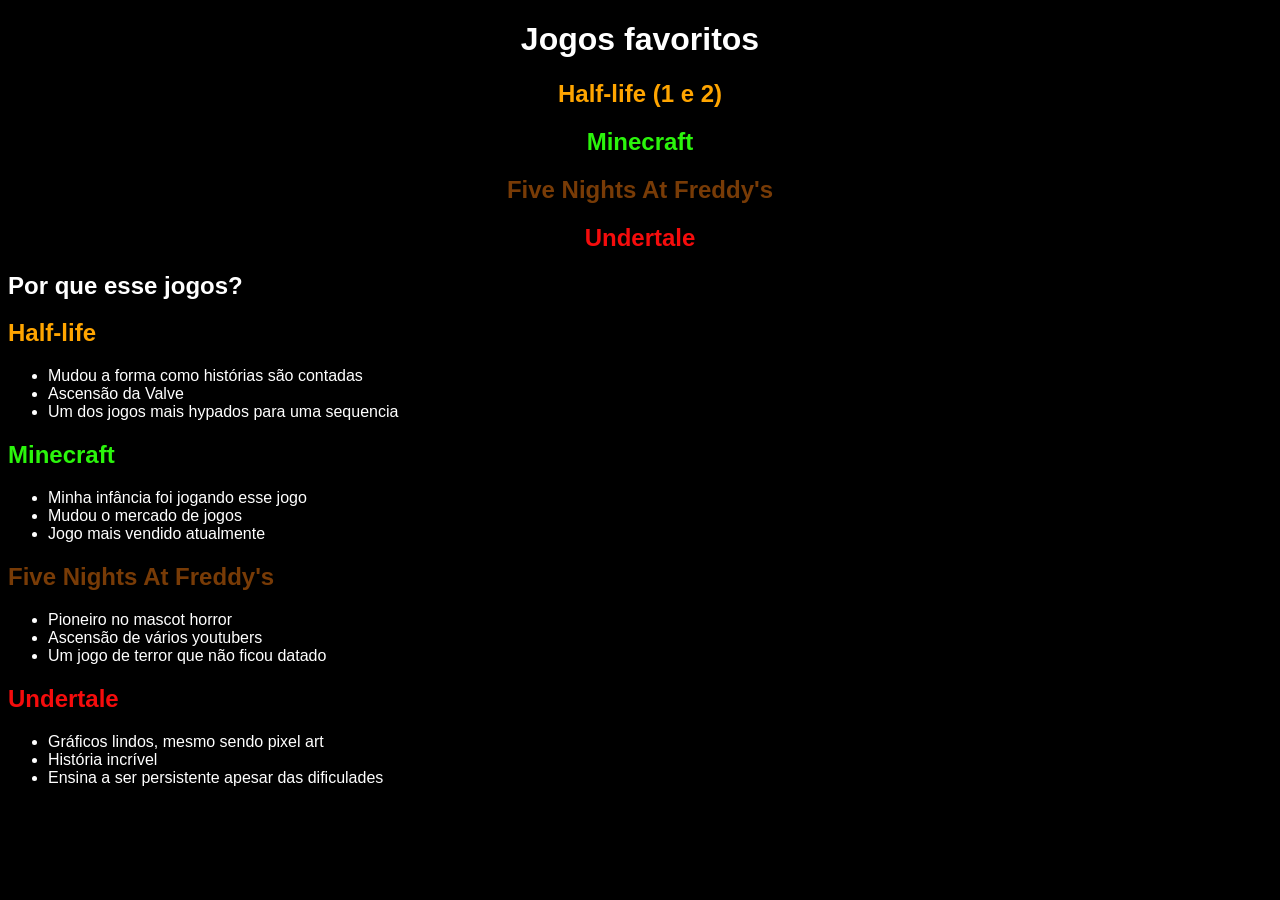
<file: S4_AT1.1_R4/index.html>
<!DOCTYPE html>
<html lang="pt-br">
<head>
    <meta charset="UTF-8">
    <meta name="viewport" content="width=device-width, initial-scale=1.0">
    <title>Jogos Favoritos</title>
</head>
<body style="background-color: black; color: white; font-family: Arial, Helvetica, sans-serif;">
    <h1 style="color:white; text-align:center">Jogos favoritos</h1>
    <h2 style="color: orange; text-align:center">Half-life (1 e 2)</h2>
    <h2 style="color: rgb(43, 245, 12); text-align:center">Minecraft</h2>
    <h2 style="color: rgba(199, 98, 10, 0.604); text-align:center">Five Nights At Freddy's</h2>
    <h2 style="color: rgb(245, 12, 12); text-align:center">Undertale</h2>


<section>
    <h2>Por que esse jogos?</h2>
    <h2 style="color: orange">Half-life</h2>
    <ul>
        <li>Mudou a forma como histórias são contadas</li>
        <li>Ascensão da Valve</li>
        <li>Um dos jogos mais hypados para uma sequencia</li>
    </ul>
    <h2 style="color: rgb(43, 245, 12)">Minecraft</h2>
    <ul>
        <li>Minha infância foi jogando esse jogo</li>
        <li>Mudou o mercado de jogos</li>
        <li>Jogo mais vendido atualmente</li>
    </ul>
    <h2 style="color: rgba(199, 98, 10, 0.604)">Five Nights At Freddy's</h2>
    <ul>
        <li>Pioneiro no mascot horror</li>
        <li>Ascensão de vários youtubers</li>
        <li>Um jogo de terror que não ficou datado</li>
    </ul>
    <h2 style="color: rgb(245, 12, 12)">Undertale</h2>
    <ul>
        <li>Gráficos lindos, mesmo sendo pixel art</li>
        <li>História incrível</li>
        <li>Ensina a ser persistente apesar das dificulades</li>
    </ul>
</section>
</body>
</html>
</file>
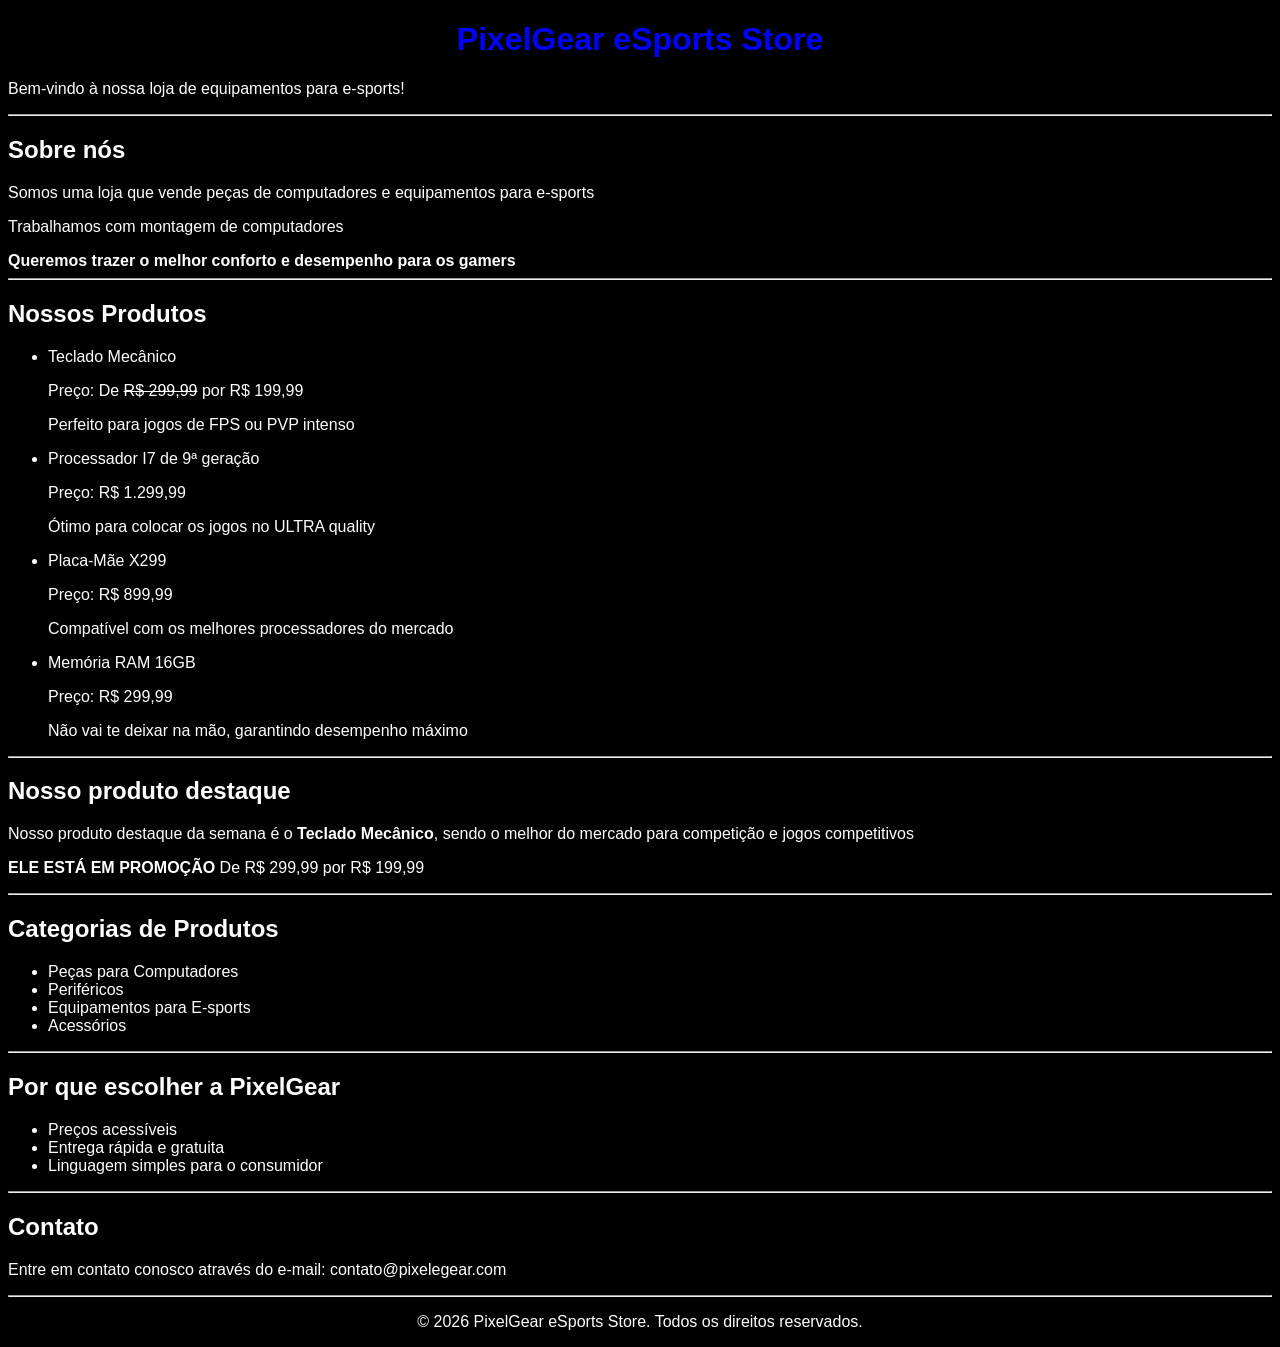
<file: S4_AT2_R1/index.html>
<!DOCTYPE html>
<html lang="pt-br">
<head>
    <meta charset="UTF-8">
    <meta name="viewport" content="width=device-width, initial-scale=1.0">
    <meta name="description" content="A PixelGear oferece peças para computadores gamers, periféricos e equipamentos para e-sports com preços acessíveis.">
    <title>PixelGear eSports Store</title>
</head>
<body style="color: white; font-family: Arial, Helvetica, sans-serif; background-color: black;">
    <h1 style="color: blue; text-align: center;">PixelGear eSports Store</h1>
    <p>Bem-vindo à nossa loja de equipamentos para e-sports!</p>
    <HR>
    <h2>Sobre nós</h2>
    <p>Somos uma loja que vende peças de computadores e equipamentos para e-sports</p> 
    <p>Trabalhamos com montagem de computadores</p>
    <b>Queremos trazer o melhor conforto e desempenho para os gamers</b>
    <HR>
    <h2>Nossos Produtos</h2>
    <ul>
        <li>Teclado Mecânico 
            <p>Preço: De <s>R$ 299,99</s> por R$ 199,99</p> 
            <p>Perfeito para jogos de FPS ou PVP intenso</p>
        </li>
        <li>Processador I7 de 9ª geração
            <P>Preço: R$ 1.299,99</P>
            <p>Ótimo para colocar os jogos no ULTRA quality</p>
        </li>
        <li>Placa-Mãe X299 
            <p>Preço: R$ 899,99</p>
            <p>Compatível com os melhores processadores do mercado</p>
        </li>
        <li>Memória RAM 16GB 
            <p>Preço: R$ 299,99</p>
            <p>Não vai te deixar na mão, garantindo desempenho máximo</p>
        </li>
    </ul>
    <HR>
    <h2>Nosso produto destaque</h2>
    <p>Nosso produto destaque da semana é o <b>Teclado Mecânico</b>, sendo o melhor do mercado para competição e jogos competitivos</p>
    <p><b>ELE ESTÁ EM PROMOÇÃO</b> De R$ 299,99 por R$ 199,99</p>
    <hr>
    <h2>Categorias de Produtos</h2>
    <ul>
        <li>Peças para Computadores</li>
        <li>Periféricos</li>
        <li>Equipamentos para E-sports</li>
        <li>Acessórios</li>
    </ul>
    <hr>
    <h2>Por que escolher a PixelGear</h2>
    <ul>
        <li>Preços acessíveis</li>
        <li>Entrega rápida e gratuita</li>
        <li>Linguagem simples para o consumidor</li>
    </ul>
    <HR>
    <h2>Contato</h2>
    <p>Entre em contato conosco através do e-mail: contato@pixelegear.com</p>
    <HR>
    <footer style="text-align: center;">
        <p>&copy; 2026 PixelGear eSports Store. Todos os direitos reservados.</p>
    </footer>
</body>
</html>
</file>
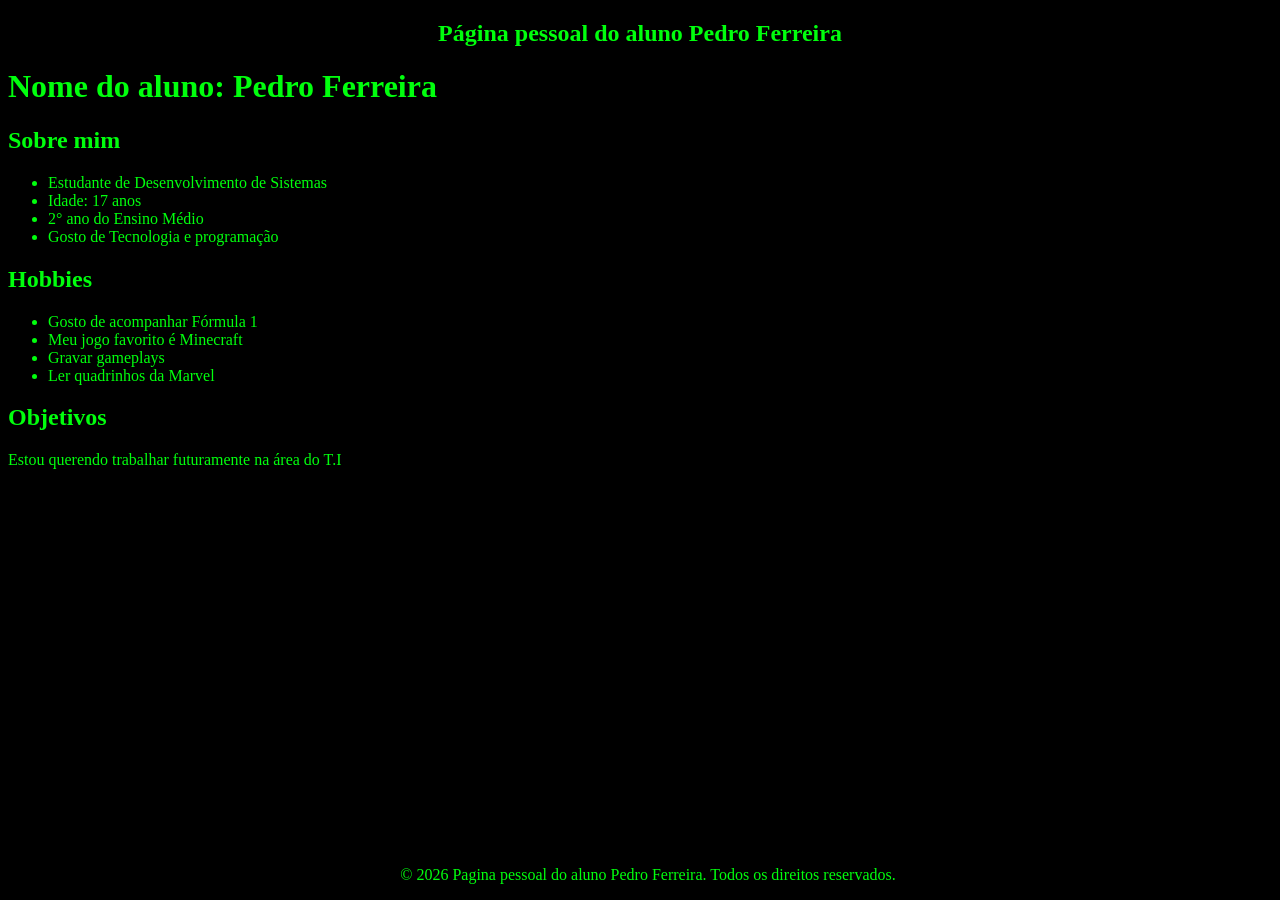
<file: S1_AT3_R1/Sobre mim.html>
<!DOCTYPE html>
<html lang="pt-br">
    
<head>
        <title>Sobre o aluno Pedro Ferreira</title>
    <meta charset="UTF-8"/>
    <meta name="viewport" content="width=device-width, initial-scale=1.0"/>
    <meta name="description" content="Pagina pessoal do aluno Pedro Ferreira"/>
    </head>
    <body style="background-color: #000000; color: rgb(0, 255, 13); ">
        <h2><center>Página pessoal do aluno Pedro Ferreira</center></h2>
        <header>
            <h1>Nome do aluno: Pedro Ferreira</h1>
        </header>
<section>
    <h2>Sobre mim</h2>
    <ul>
        <li>Estudante de Desenvolvimento de Sistemas</li>
        <li>Idade: 17 anos</li>
        <li>2° ano do Ensino Médio</li>
        <li>Gosto de Tecnologia e programação</li>
    </ul>
</section>

<section>
    <h2>Hobbies</h2>
    <ul>
        <li>Gosto de acompanhar Fórmula 1</li>
        <li>Meu jogo favorito é Minecraft</li>
        <li>Gravar gameplays</li>
        <li>Ler quadrinhos da Marvel</li>
    </ul>
</section>

<section>
    <h2>Objetivos</h2>
    <p> Estou querendo trabalhar futuramente na área do T.I </p>
</section>

<footer style="position: fixed; bottom: 0; width: 100%; text-align: center;">
    <p>&copy; 2026 Pagina pessoal do aluno Pedro Ferreira. Todos os direitos reservados.</p>
</footer>

</body>

</html>

<!-- Usei o header pra identificar o cabeçalho da página, o section para organizar o conteúdo, o h1 e o h2 pra ter uma hierarquia de titulos e o footer pra ter o rodapé, e com essas tags ter um layout organizado -->
</file>
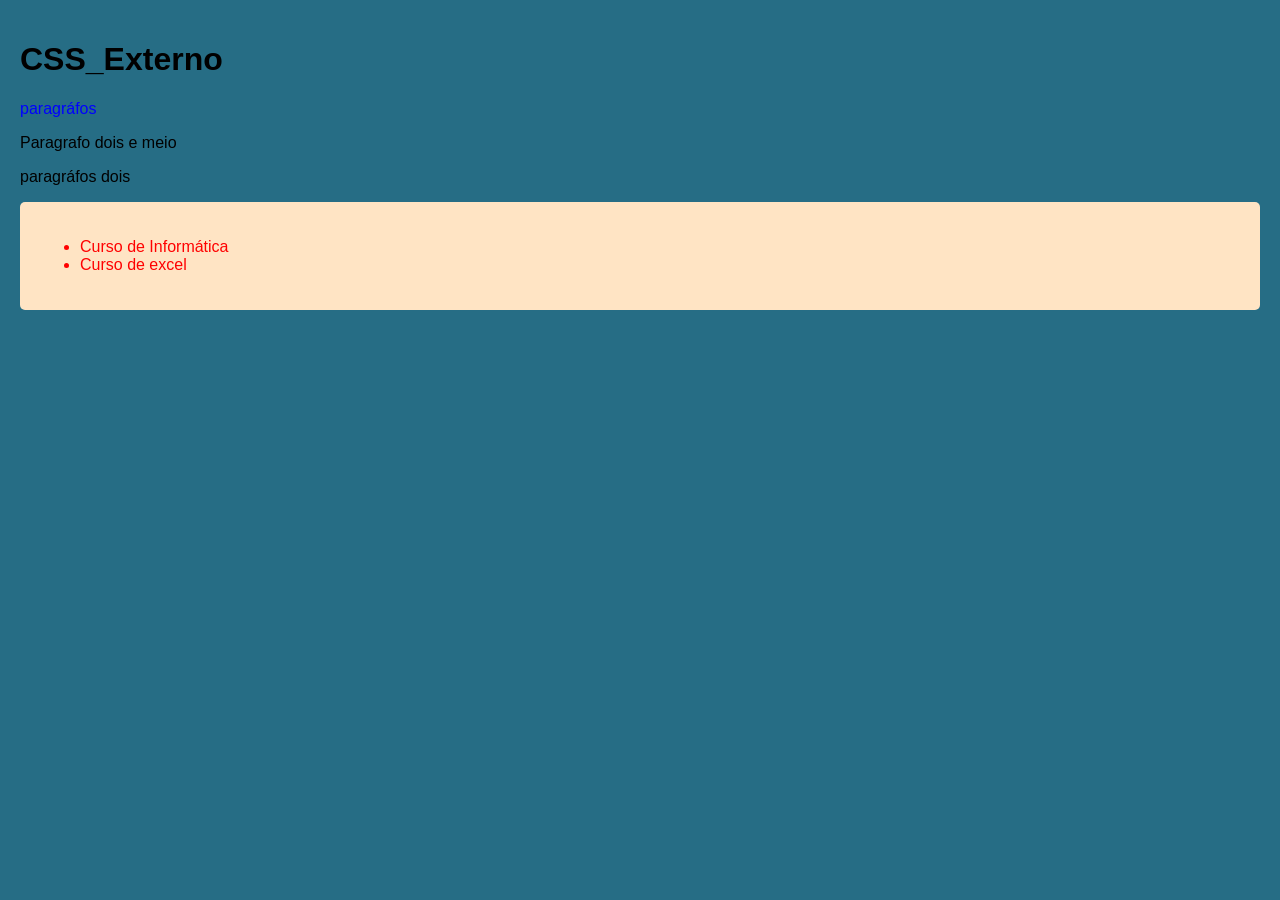
<file: testes de css/CSSExterno.html>
<!DOCTYPE html>
<html lang="pt-br">
<head>
    <meta charset="UTF-8">
    <meta name="viewport" content="width=device-width, initial-scale=1.0">
    <meta http-equiv="X-UA-Compatible" content="ie=edge">
    <title>CSS_Externo</title>
    <link rel="stylesheet" href="assets/css/style.css">
</head>
<body>
    <h1>CSS_Externo</h1>
    <p class="texto">paragráfos</p>
    <p>Paragrafo dois e meio</p>
    <p>paragráfos dois</p>
    <div>
        <ul>
            <li>Curso de Informática</li>
            <li>Curso de excel</li>
        </ul>
    </div>
</body>
</html>
</file>
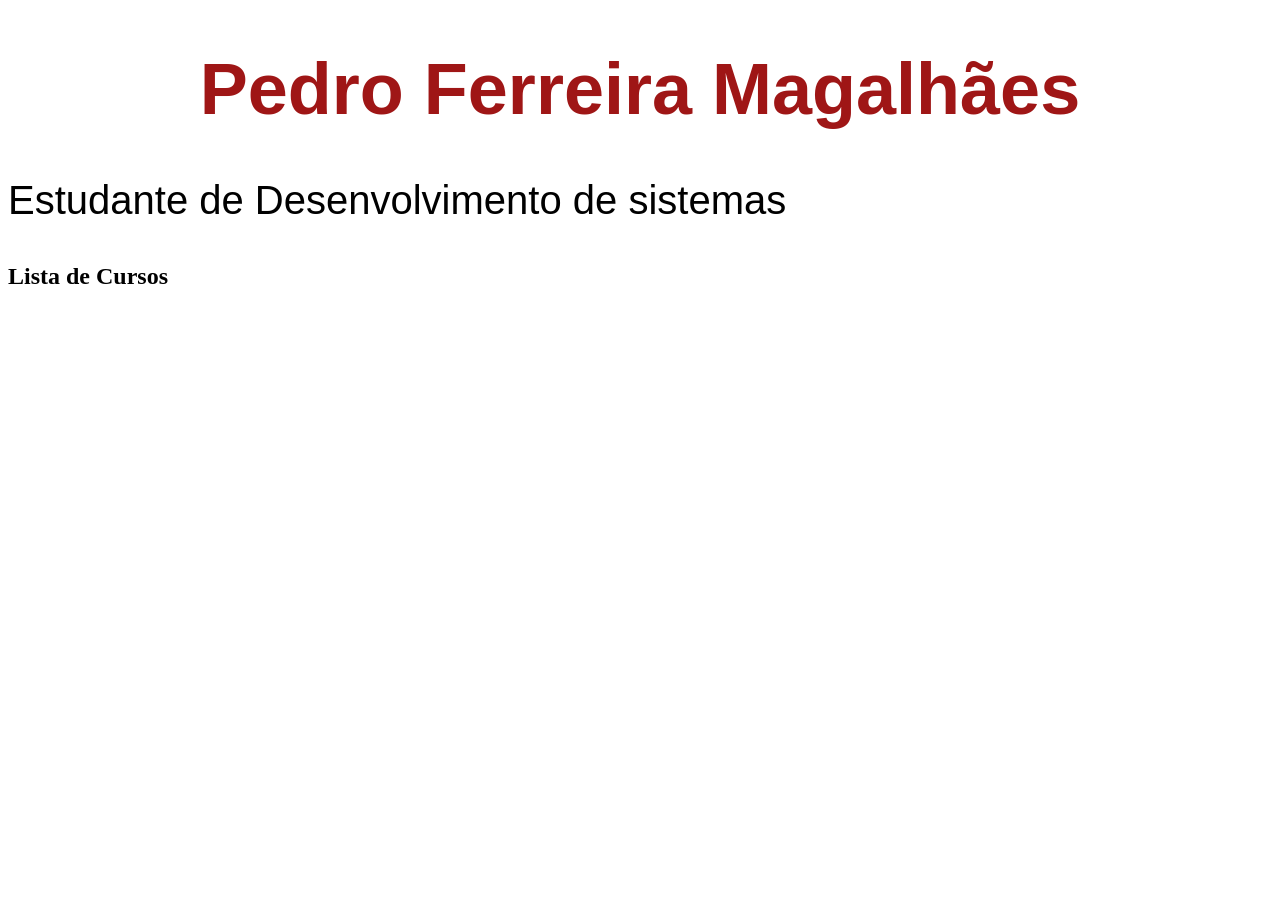
<file: testes de css/CSSinLine.html>
<!DOCTYPE html>
<html lang="pt-br">
<head>
    <meta charset="UTF-8">
    <meta name="viewport" content="width=device-width, initial-scale=1.0">
    <meta http-equiv="X-UA-Compatible" content="ie=edge"> 
    <title>Titulo da Página</title>
</head>
<body>
    <h1 style="color: rgb(159, 22, 22); text-align: center; font-family:'Luc1ida Sans', 'Lucida Sans Regular', 'Lucida Grande', 'Lucida Sans Unicode', Geneva, Verdana, sans-serif; font-size: 72px;">Pedro Ferreira Magalhães</h1>
    <p style="font-family: Verdana, Geneva, Tahoma, sans-serif; font-size: 40px;">Estudante de Desenvolvimento de sistemas</p>
    <h2>Lista de Cursos</h2>
</body>
</html>

<!-- o style serve pra mudar a cor do texto, o text-align serve pra centralizar o texto, colocar na esquerda e entre outros objetivos, a font family serve pra definir a fonte do texto, o background-color serve pra definir a cor de fundo, o font-size serve pra definir o tamanho da fonte -->
</file>
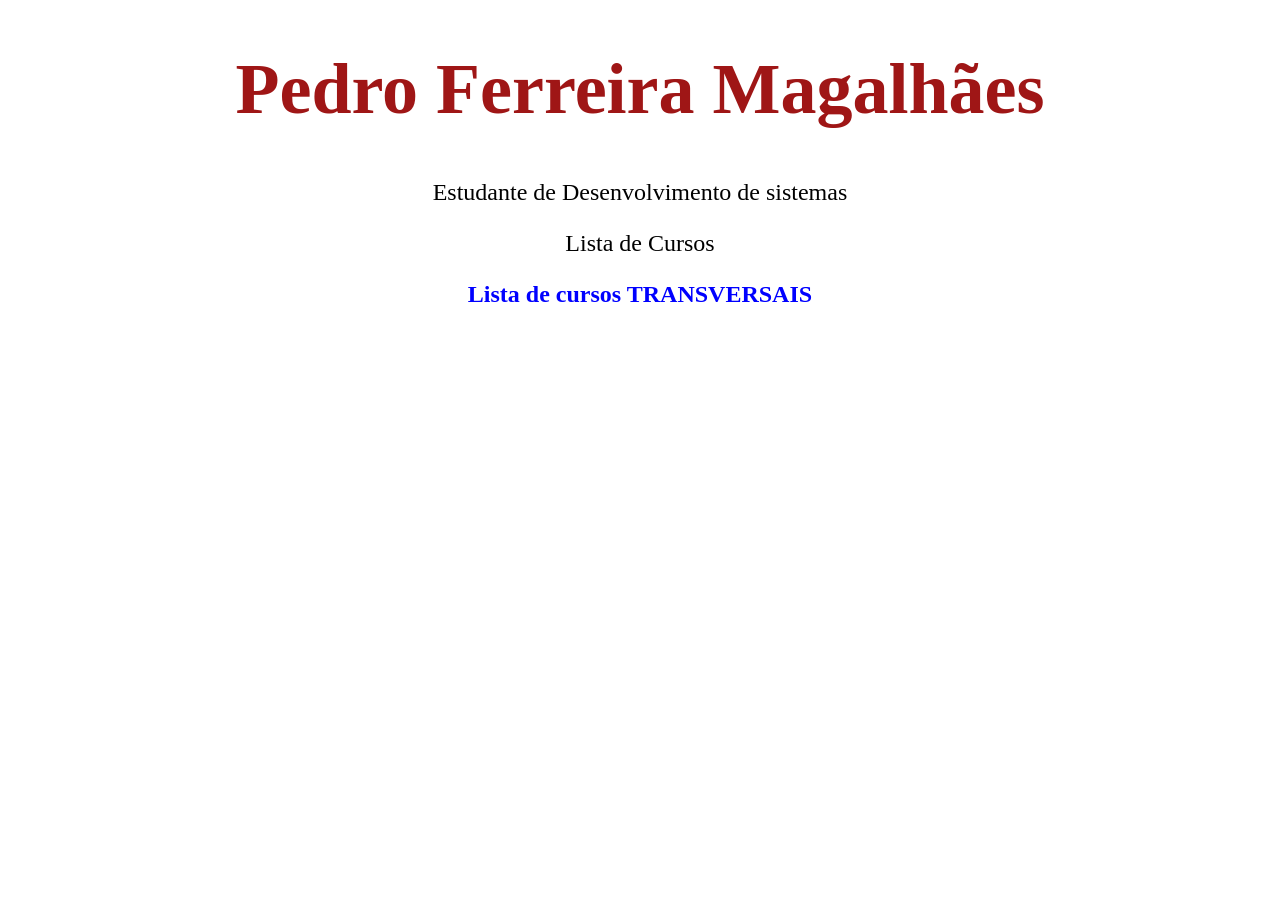
<file: testes de css/CSSInterno.html>
<!DOCTYPE html>
<html lang="pt-br">
<head>
    <meta charset="UTF-8">
    <meta name="viewport" content="width=device-width, initial-scale=1.0">
    <title>Css_Interno</title>
    <!--Declaração do CSS interno -->
    <style>
        h1{
            color: rgb(159, 22, 22);
            text-align: center;
            font-size: 72px;
        }
        p{
            color: rgb(0, 0, 0);
            text-align: center;
            font-size: 24px;
        }
        .fonte{
            color: blue;
            text-align: center;
            
        }
    </style>
</head>
<body>
    <h1>Pedro Ferreira Magalhães</h1>
    <p>Estudante de Desenvolvimento de sistemas</p>
    <p>Lista de Cursos</p>
    <h2 class="fonte">Lista de cursos TRANSVERSAIS</h2>
</body>
</html>
</file>
<file: testes de css/assets/css/style.css>
/* Comentários */
body {
    background-color: rgb(38, 109, 133);
    font-family: Arial, Helvetica, sans-serif;
    margin: 0;
    padding: 20px;
}

div {
    background-color: bisque;
    padding: 20px;
    border-radius: 5px;
}

li {
    color: red;
}

.texto {
    color: blue;

}
</file>
